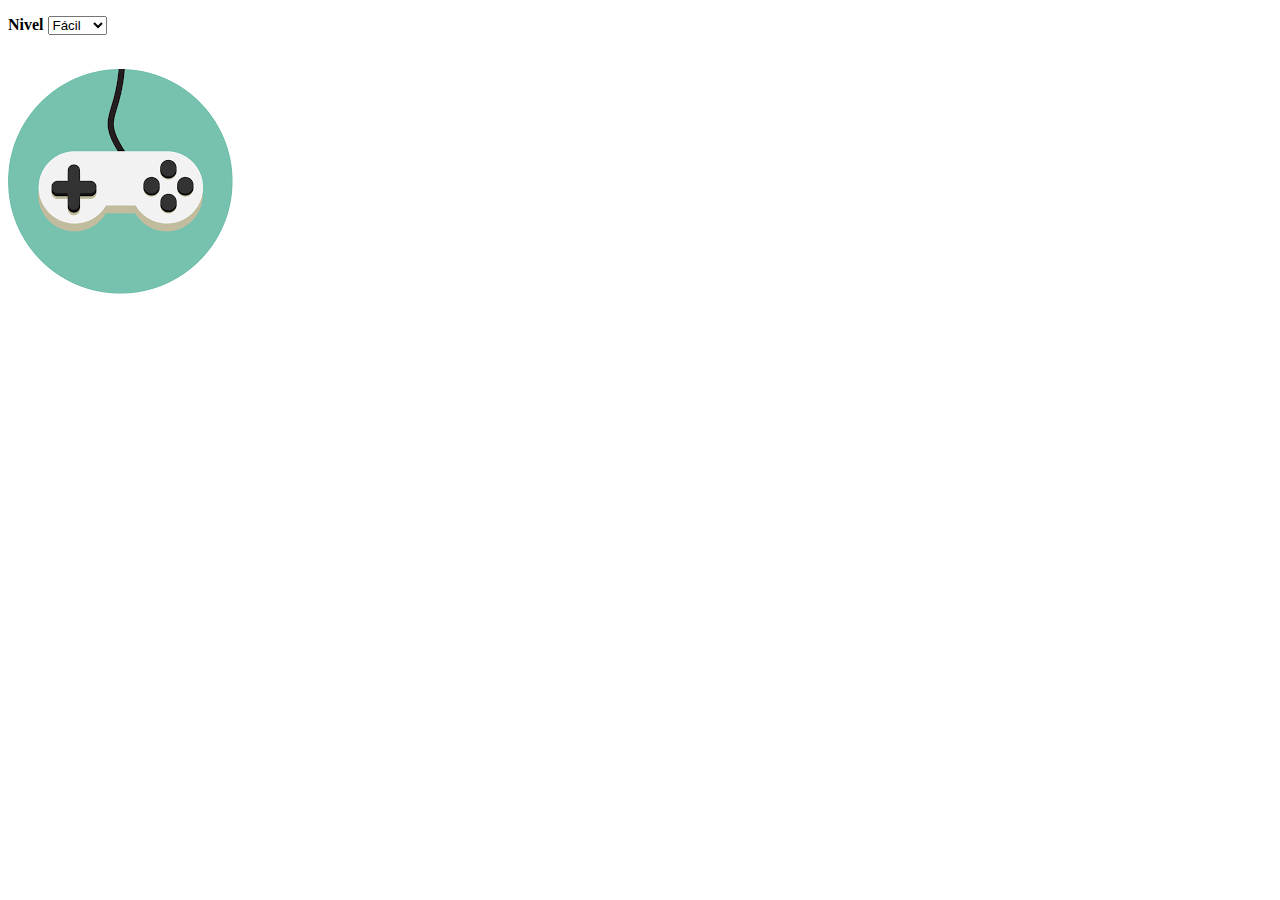
<file: index.html>
<!DOCTYPE HTML>
<html lang="pt-br">

<head>
	<meta charset="UTF-8">

	<title>Estourando balões</title>
	<script language="javascript" src="morcego.js"></script>

</head>

<body>
	<div>
		<p>
			<b>Nivel</b>
			<select id="nivel">
				<option value="1">Fácil</option>
				<option value="2">Medio</option>
				<option value="3">Difícil</option>
			</select>
		</p>
		<br>
		<a onclick="nivel()" href="#"><img src="imagens/iniciar.png" alt="iniciar"></a>
		
	</div>



</body>

</html>
</file>
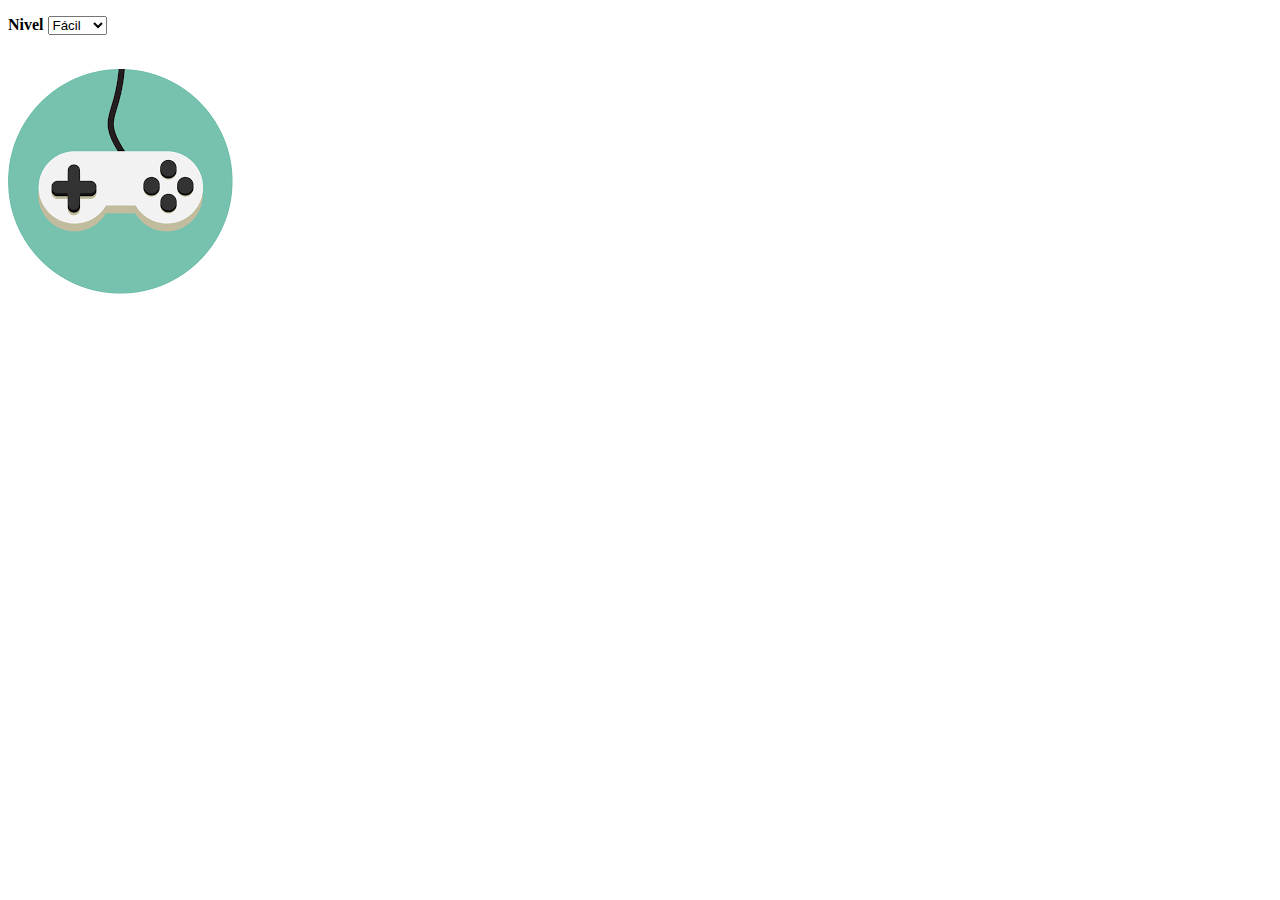
<file: estourando_baloes/index.html>
<!DOCTYPE HTML>
<html lang="pt-br">

<head>
	<meta charset="UTF-8">

	<title>Estourando balões</title>
	<script language="javascript" src="balão.js"></script>

</head>

<body>
	<div>
		<p>
			<b>Nivel</b>
			<select id="nivel">
				<option value="1">Fácil</option>
				<option value="2">Medio</option>
				<option value="3">Difícil</option>
			</select>
		</p>
		<br>
		<a onclick="nivel()" href="#"><img src="imagens/iniciar.png" alt="iniciar"></a>
		
	</div>



</body>

</html>
</file>
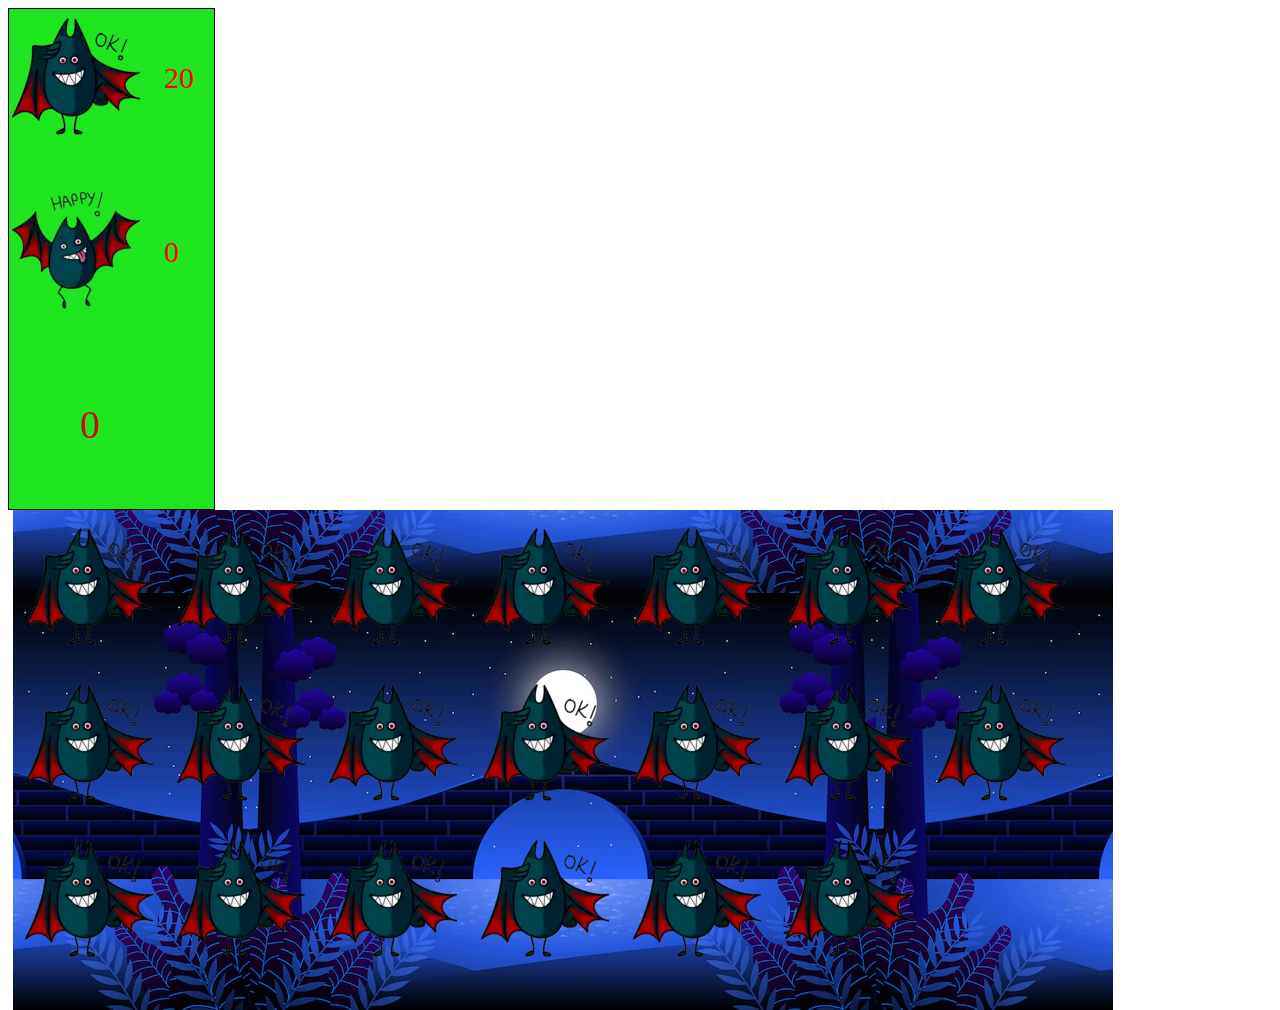
<file: jogo.html>
<!DOCTYPE HTML>
<html lang="pt-br">

<head>
	<meta charset="UTF-8">

	<title>Estourando balões</title>

	<link rel="stylesheet" type="text/css" href="imagens/style.css">
	<script language="javascript" src="morcego.js"></script>

</head>

<body onload="iniciajogo()">
	<div class="div1">
		<table >
			<tr>
				<td>
					<img src="imagens/morceguinho.png" alt="morcego">
				</td>
				<td>
					<span id="morcego"></span>
				</td>
			</tr>
		</table>
		<br><br>
		<table >
			<tr>
				<td>
					<img src="imagens/morceguinho2.png" alt="morcegofeliz">
				</td>
				<td>
					<span id="morcego2"></span>
				</td>
			</tr>
		</table>
		<br><br>
		<table  style="width: 140px; height: 135px">
			<tr>
				<td>

					<span id="cronometro"></span>
				</td>
			</tr>
		</table>
	</div>
	<div class="cena">
		<div id="cenario"></div>

	</div>


</body>

</html>
</file>
<file: imagens/style.css>
.div1 {
    float: left;
    width: 200px;
    height: 500px;
    background: rgb(30, 230, 30);
    border: solid 1px;
    padding-right: 5px;
}
.div1 table{
    padding-right: 5px;
    margin-right: 5px;
}

.div1 span{
    margin-left: 20px;
    color: red;
    font-size: 30px;
}

.cena {
    float: left;
    width: 1100px;
    height: 500px;
    margin-left: 5px;
    background: url('cenario1.png');
    background-position: bottom;
}


#cronometro{
    color: rgb(196, 13, 13);
    font-size: 40px;
    padding-left: 3rem;
}
</file>
